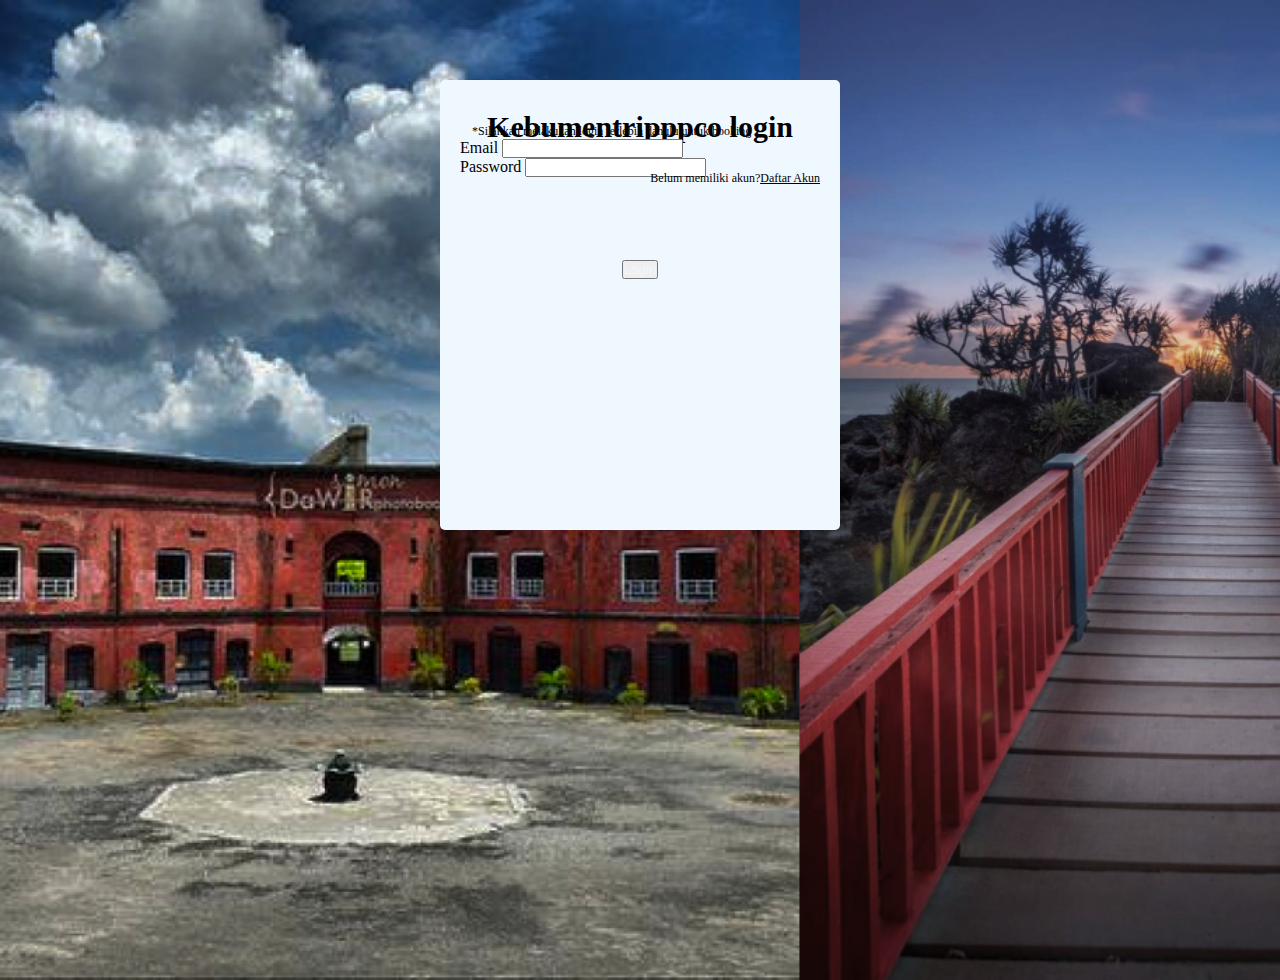
<file: index.html>
<!DOCTYPE html>
<html lang="en">
<head>
    <meta charset="UTF-8">
    <meta name="viewport" content="width=device-width, initial-scale=1.0">
    <title>logintripppco</title>
    <link rel="stylesheet" href="style.css">
    <link href="https://cdn.jsdelivr.net/npm/bootstrap@5.0.2/dist/css/bootstrap.min.css" rel="stylesheet" integrity="sha384-EVSTQN3/azprG1Anm3QDgpJLIm9Nao0Yz1ztcQTwFspd3yD65VohhpuuCOmLASjC" crossorigin="anonymous">

</head>
<body>
    <div class="utama">
        <div class="content1">
            <div class="kotak_utama">
                <div class="judul">
                    <p>
                        Kebumentripppco login
                    </p>
                </div>
                <div class="ketKotak_uatama">
                    <p>*Silahkan melakukan login terlebih dahulu untuk booking</p>
                </div>
                <div class="form">
                    <form>
                        <div class="mb-3"><!--Kolom input email-->
                          <label for="exampleInputEmail1" class="form-label" >Email</label>
                          <input type="email" class="form-control" id="exampleInputEmail1" aria-describedby="emailHelp">
                          <!--apabila ingin menambahkan keterangan-->
                          <!--<div id="emailHelp" class="form-text">We'll never share your email with anyone else.</div>-->
                        </div>
                        <div class="mb-3"><!--kolom input password-->
                          <label for="exampleInputPassword1" class="form-label" >Password</label>
                          <input type="password" class="form-control" id="exampleInputPassword1">
                        </div>
                        <!--
                        <div class="mb-3 form-check">
                          <input type="checkbox" class="form-check-input" id="exampleCheck1">
                          <label class="form-check-label" for="exampleCheck1">Check me out</label>
                        </div>--><!--Untuk penamabahan fitur centang-->
                    </form>
                </div>
                <div class="tombol_pintasan"><!--Tombol menuju page registrasi-->
                    <!--<p><u>Forgot password?</u></p>--><!--untuk penambahan fitur forget password-->
                    <p>Belum memiliki akun?<u><a href="/register/register.html">Daftar Akun</u></a></p> 
                </div>
                <div class="button_login">
                    <button type="submit" class="btn btn-primary"><a href="/Home/home.html">Login</a></button>
                </div>
            </div>
        </div>
    </div>
</body>
</html>
</file>
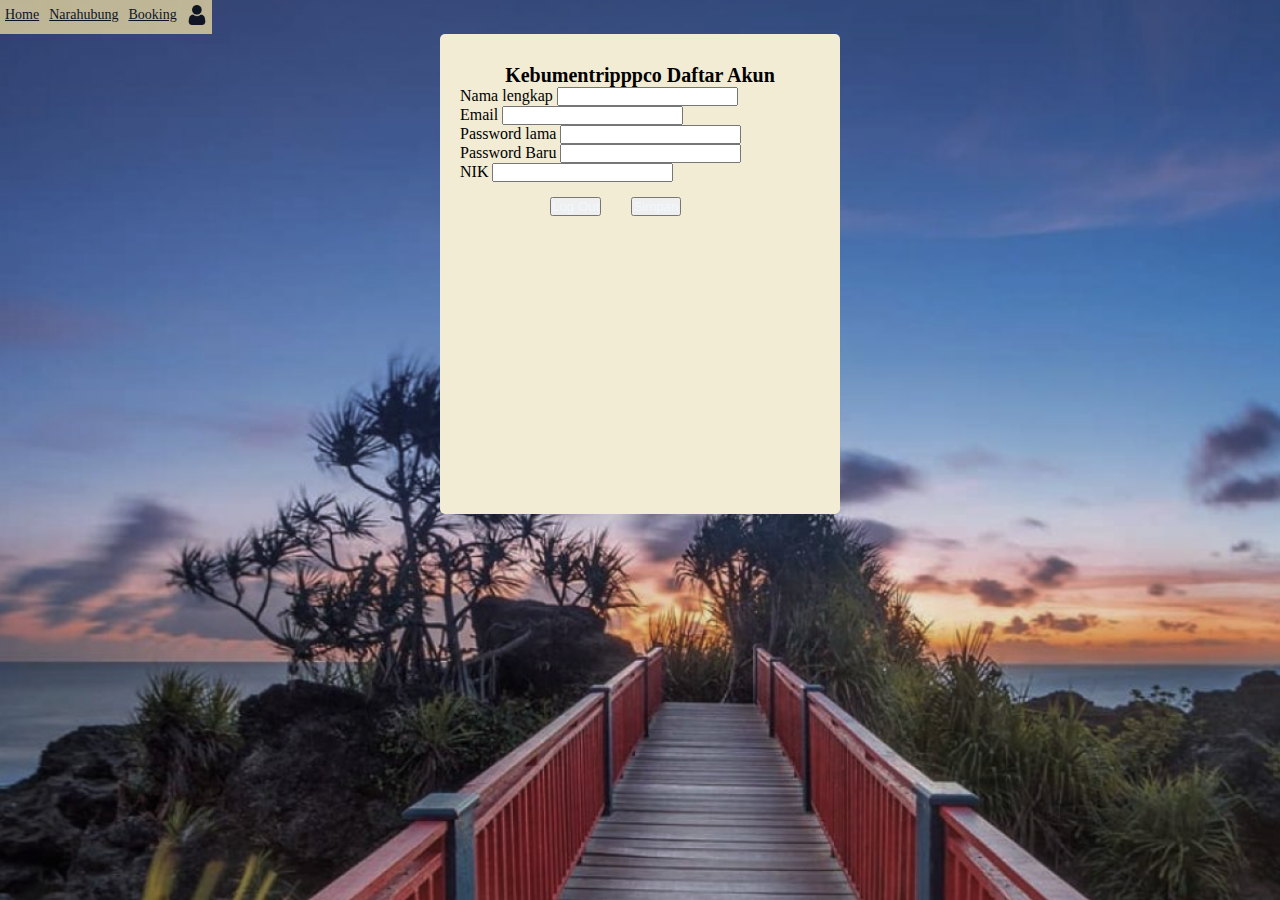
<file: akun/akun.html>
<!DOCTYPE html>
<html lang="en">
<head>
    <meta charset="UTF-8">
    <meta name="viewport" content="width=device-width, initial-scale=1.0">
    <title>Document</title>
    <link rel="stylesheet" href="style.css">
    <link href="https://cdn.jsdelivr.net/npm/bootstrap@5.0.2/dist/css/bootstrap.min.css" rel="stylesheet" integrity="sha384-EVSTQN3/azprG1Anm3QDgpJLIm9Nao0Yz1ztcQTwFspd3yD65VohhpuuCOmLASjC" crossorigin="anonymous">
</head>
<body>
    <div class="utama">
        <nav><!--untuk navbar-->
            <div class="navbar navbar-expand-lg navbar-light" id="v_navbar">
                <ul class="navbar_utama">
                    <li class="nav-beranda">
                        <a class = "nav-link" href="/Home/home.html">Home</a>
                    </li>
                    <li class="nav-narahubung">
                        <a class = "nav-link" href="/Narahubung/narahubung.html">Narahubung</a>
                    </li>
                    <li class="nav-booking">
                        <a class = "nav-link" href="/booking/booking.html">Booking</a>
                    </li>
                    <li class="nav-akun">
                        <a class = "nav-link" href="/akun/akun.html"><img src="img/akun.png" alt=""></a>
                    </li>
                </ul>
            </div>
        </nav>
        <div class="content1">
            <div class="kotak_utama">
                <div class="judul">
                    <p>
                        Kebumentripppco Daftar Akun
                    </p>
                </div>
                <div class="form">
                    <form>
                        <div class="mb-3"><!--untuk input password-->
                            <label for="InputName" class="form-label" >Nama lengkap</label>
                            <input type="name" class="form-control" id="InputName">
                          </div>
                        <div class="mb-3"><!--untuk input email-->
                          <label for="InputEmail" class="form-label" >Email</label>
                          <input type="email" class="form-control" id="InputEmail" aria-describedby="emailHelp">
                        </div>
                        <div class="mb-3"><!--untuk input password lama-->
                          <label for="InputPasswordLama" class="form-label" >Password lama</label>
                          <input type="password" class="form-control" id="InputPasswordLama">
                        </div>
                        <div class="mb-3"><!--untuk input password baru-->
                            <label for="InputPasswordBaru" class="form-label" >Password Baru</label>
                            <input type="password" class="form-control" id="InputPasswordBaru">
                          </div>
                        <div class="mb-3"><!--untuk input password-->
                            <label for="InputNIK" class="form-label" >NIK</label>
                            <input type="NIK" class="form-control" id="InputNIK">
                          </div>
                        <div class="onebutton">
                            <div class="button_logout">
                                <button type="logout" class="btn btn-danger"><a href="/index.html">Log Out</a></button>
                            </div>
                            <div class="button_simpan">
                                <button type="simpan" class="btn btn-primary"><a href="akun.html">Simpan</a></button>
                            </div>
                        </div>
                    </form>
                </div>
                </div>
            </div>
        </div>
    </div>  
</body>
</html>
</file>
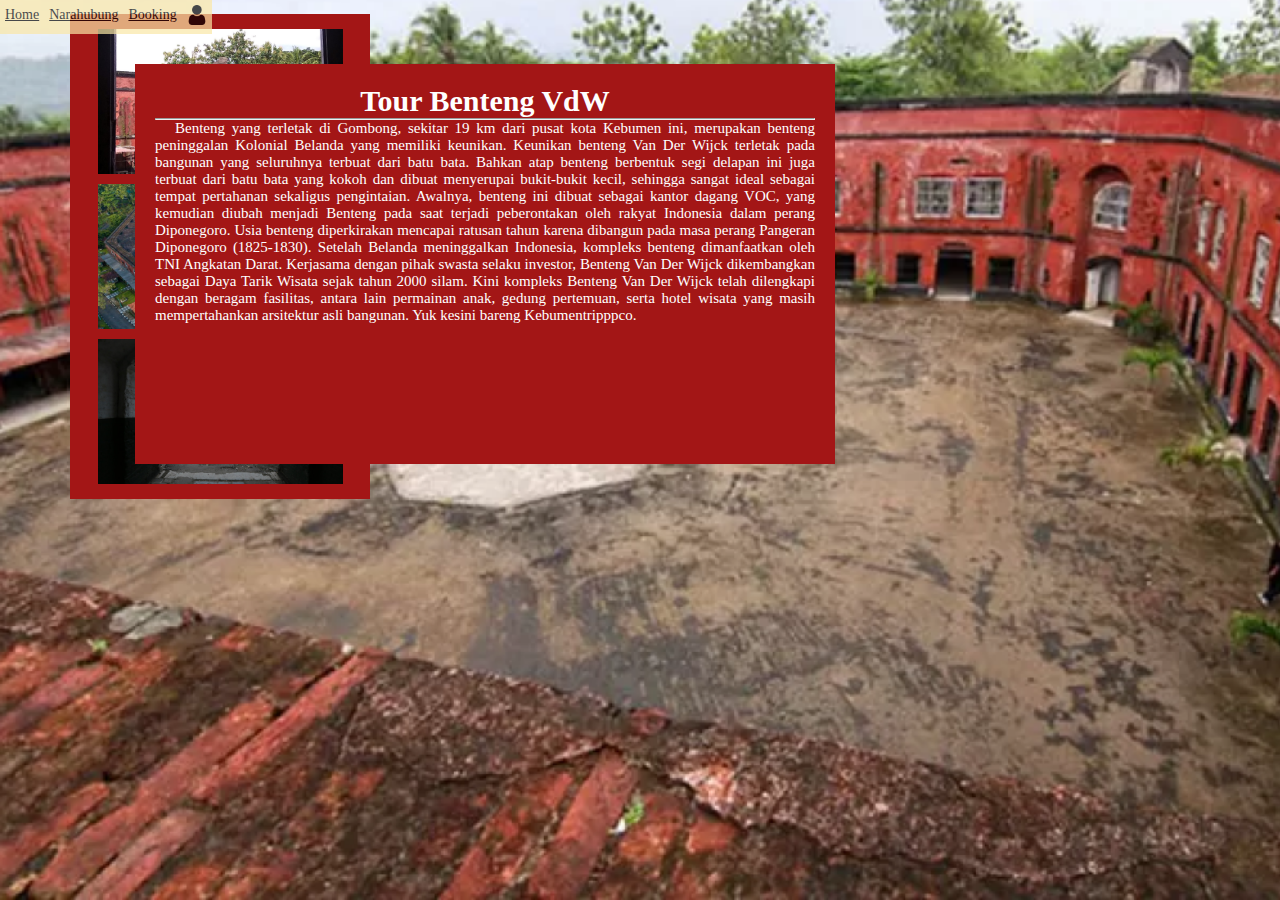
<file: benteng/benteng.html>
<!DOCTYPE html>
<html lang="en">
<head>
    <meta charset="UTF-8">
    <meta name="viewport" content="width=device-width, initial-scale=1.0">
    <title>Document</title>
    <link rel="stylesheet" href="style.css">
    <link href="https://cdn.jsdelivr.net/npm/bootstrap@5.0.2/dist/css/bootstrap.min.css" rel="stylesheet" integrity="sha384-EVSTQN3/azprG1Anm3QDgpJLIm9Nao0Yz1ztcQTwFspd3yD65VohhpuuCOmLASjC" crossorigin="anonymous">
</head>
<body>
  <div class="utama">
    <nav><!--untuk navbar-->
        <div class="navbar navbar-expand-lg navbar-light" id="v_navbar">
            <ul class="navbar_utama">
                <li class="nav-beranda">
                    <a class = "nav-link" href="/Home/home.html">Home</a>
                </li>
                <li class="nav-narahubung">
                    <a class = "nav-link" href="/Narahubung/narahubung.html">Narahubung</a>
                </li>
                <li class="nav-booking">
                    <a class = "nav-link" href="/booking/booking.html">Booking</a>
                </li>
                <li class="nav-akun">
                    <a class = "nav-link" href="/akun/akun.html"><img src="img/akun.png" alt=""></a>
                </li>
            </ul>
        </div>
    </nav>

    <div class="row content1">
        <div class="col-md-4 class1">
            <div class="kotak1">
                <div class="foto1">
                    <img src="img/foto1.png" alt="">
                </div>
                <div class="foto2">
                    <img src="img/foto2.png" alt="">
                </div>
                <div class="foto3">
                    <img src="img/foto3.png" alt="">
                </div>
            </div>
        </div>
        <div class="col-md-7 class2">
            <div class="subclass2">
                <div class="judul">
                    <p>Tour Benteng VdW</p>
                </div>
                <div class="ketJudul">
                    <p><hr>&nbsp;&nbsp;
                        Benteng yang terletak di Gombong, sekitar 19 km dari pusat kota Kebumen ini, 
                        merupakan benteng peninggalan Kolonial Belanda yang memiliki keunikan. 
                        Keunikan benteng Van Der Wijck terletak pada bangunan yang seluruhnya terbuat dari 
                        batu bata. Bahkan atap benteng berbentuk segi delapan ini juga terbuat dari batu bata 
                        yang kokoh dan dibuat menyerupai bukit-bukit kecil, sehingga sangat ideal sebagai tempat
                         pertahanan sekaligus pengintaian. Awalnya, benteng ini dibuat sebagai kantor dagang VOC,
                          yang kemudian diubah menjadi Benteng pada saat terjadi peberontakan oleh rakyat 
                          Indonesia dalam perang Diponegoro. Usia benteng diperkirakan mencapai ratusan tahun 
                          karena dibangun pada masa perang Pangeran Diponegoro (1825-1830). 
                        Setelah Belanda meninggalkan Indonesia, kompleks benteng dimanfaatkan oleh TNI Angkatan
                         Darat. Kerjasama dengan pihak swasta selaku investor, Benteng Van Der Wijck dikembangkan
                          sebagai Daya Tarik Wisata sejak tahun 2000 silam. Kini kompleks Benteng Van Der Wijck 
                          telah dilengkapi dengan beragam fasilitas, antara lain permainan anak, gedung pertemuan,
                           serta hotel wisata yang masih mempertahankan arsitektur asli bangunan. Yuk kesini bareng Kebumentripppco.
                    </p>
                </div>
            </div>
        </div>
    </div>
  </div>  
</body>
</html>
</file>
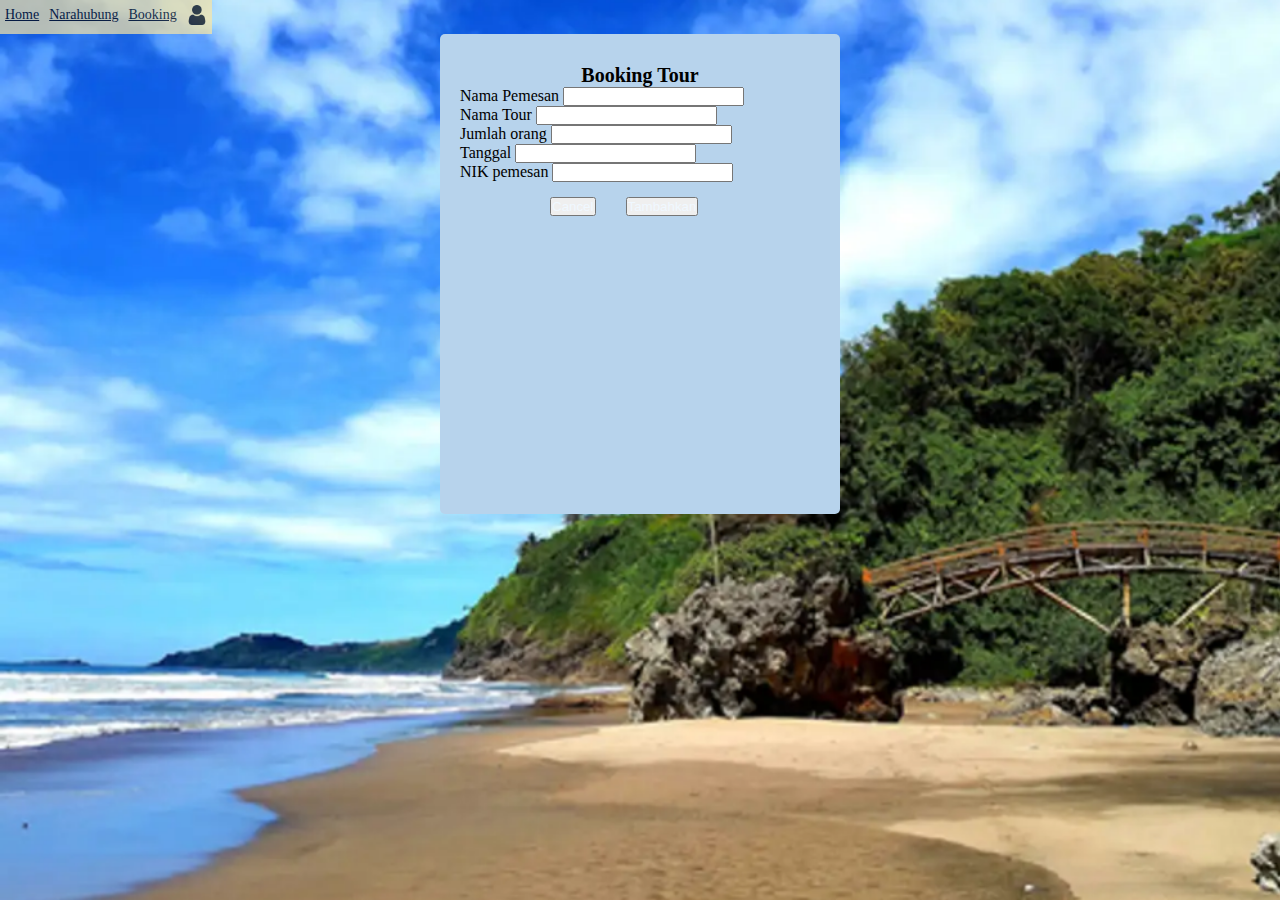
<file: booking/booking.html>
<!DOCTYPE html>
<html lang="en">
<head>
    <meta charset="UTF-8">
    <meta name="viewport" content="width=device-width, initial-scale=1.0">
    <title>Document</title>
    <link rel="stylesheet" href="style.css">
    <link href="https://cdn.jsdelivr.net/npm/bootstrap@5.0.2/dist/css/bootstrap.min.css" rel="stylesheet" integrity="sha384-EVSTQN3/azprG1Anm3QDgpJLIm9Nao0Yz1ztcQTwFspd3yD65VohhpuuCOmLASjC" crossorigin="anonymous">
</head>
<body>
    <div class="utama">
        <nav><!--untuk navbar-->
            <div class="navbar navbar-expand-lg navbar-light" id="v_navbar">
                <ul class="navbar_utama">
                    <li class="nav-beranda">
                        <a class = "nav-link" href="/Home/home.html">Home</a>
                    </li>
                    <li class="nav-narahubung">
                        <a class = "nav-link" href="/Narahubung/narahubung.html">Narahubung</a>
                    </li>
                    <li class="nav-booking">
                        <a class = "nav-link" href="/booking/booking.html">Booking</a>
                    </li>
                    <li class="nav-akun">
                        <a class = "nav-link" href="/akun/akun.html"><img src="img/akun.png" alt=""></a>
                    </li>
                </ul>
            </div>
        </nav>
        <div class="content1">
            <div class="kotak_utama">
                <div class="judul">
                    <p>
                        Booking Tour
                    </p>
                </div>
                <div class="form">
                    <form>
                        <div class="mb-3"><!--untuk input Nama pemesan-->
                            <label for="InputName" class="form-label" >Nama Pemesan</label>
                            <input type="name" class="form-control" id="InputName">
                          </div>
                        <div class="mb-3"><!--untuk input NameTour-->
                          <label for="InputNameTour" class="form-label">Nama Tour</label>
                          <input type="name" class="form-control" id="InputNameTour">
                        </div>
                        <div class="mb-3"><!--untuk input jumlah penumpang-->
                          <label for="InputJumlah" class="form-label" >Jumlah orang</label>
                          <input type="jumlah" class="form-control" id="InputJumlah">
                        </div>
                        <div class="mb-3"><!--untuk input tanggal-->
                            <label for="Inputtanggal" class="form-label">Tanggal</label>
                            <input type="tanggal" class="form-control" id="Inputtanggal">
                          </div>
                        <div class="mb-3"><!--untuk input password-->
                            <label for="InputNIK" class="form-label" >NIK pemesan</label>
                            <input type="NIK" class="form-control" id="InputNIK">
                          </div>
                        <div class="onebutton">
                            <div class="button_cancel">
                                <button type="cancel" class="btn btn-danger"><a href="/Home/home.html">Cancel</a></button>
                            </div>
                            <div class="button_tambahkan">
                                <button type="tambahkan" class="btn btn-primary"><a href="/Home/home.html">Tambahkan</a></button>
                            </div>
                        </div>
                    </form>
                </div>
                </div>
            </div>
        </div>
    </div>  
</body>
</html>
</file>
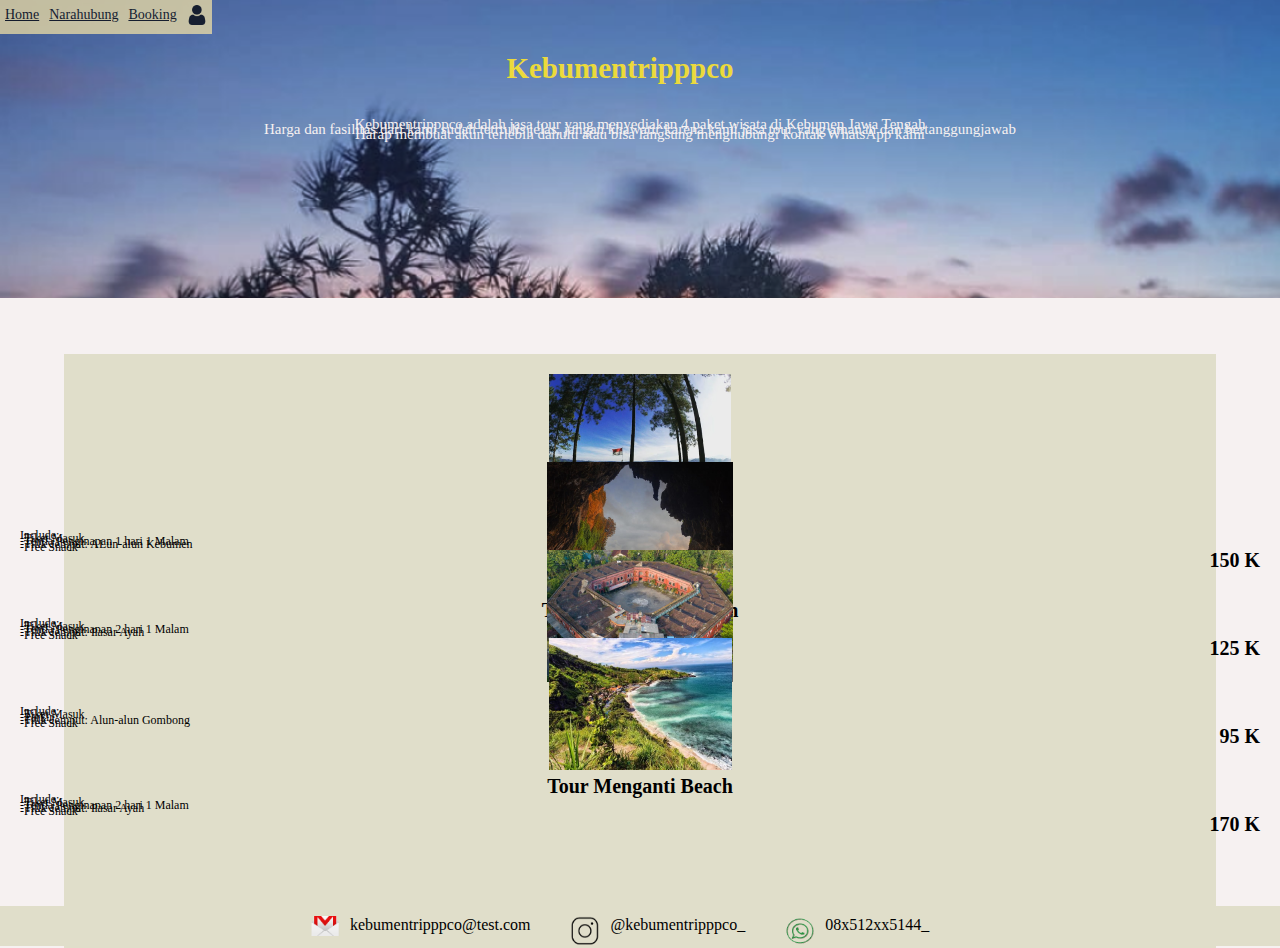
<file: Home/home.html>
<!DOCTYPE html>
<html lang="en">
<head>
    <meta charset="UTF-8">
    <meta name="viewport" content="width=device-width, initial-scale=1.0">
    <title>kebumentrippco</title>
    <link rel="stylesheet" href="style.css">
    <link href="https://cdn.jsdelivr.net/npm/bootstrap@5.0.2/dist/css/bootstrap.min.css" rel="stylesheet" integrity="sha384-EVSTQN3/azprG1Anm3QDgpJLIm9Nao0Yz1ztcQTwFspd3yD65VohhpuuCOmLASjC" crossorigin="anonymous">
</head>
<body>
    <div class="utama">
        <nav><!--untuk navbar-->
            <div class="navbar navbar-expand-lg navbar-light" id="v_navbar">
                <ul class="navbar_utama">
                    <li class="nav-beranda">
                        <a class = "nav-link" href="home.html">Home</a>
                    </li>
                    <li class="nav-narahubung">
                        <a class = "nav-link" href="/Narahubung/narahubung.html">Narahubung</a>
                    </li>
                    <li class="nav-booking">
                        <a class = "nav-link" href="/booking/booking.html">Booking</a>
                    </li>
                    <li class="nav-akun">
                        <a class = "nav-link" href="/akun/akun.html"><img src="img/akun.png" alt=""></a>
                    </li>
                </ul>
            </div>
        </nav>
        <div class="content1"><!--bagian 1-->
            <img src="img/bg2.png" alt="">
            <div class="text1">
                <p>Kebumentripppco</p>
            </div>
            <div class="text2">
                <p>Kebumentripppco adalah jasa tour yang menyediakan 4 paket wisata di Kebumen Jawa Tengah</p>
                <p>Harga dan fasilitas dari kami sudah tetrtulis jelas, jangan khawatir karena kami jasa tour yang amanah dan bertanggungjawab</p>
                <p>Harap membuat akun terlebih dahulu atau bisa langsung menghubungi kontak WhatsApp kami</p>
            </div>
        </div>
        <div class="row content2"><!--untuk kotakan 4-->
            <div class="col-md-3 kotak1">
                <div class="box1"></div>
                <div class="isibox1">
                    <img src="img/foto1.png" alt="">
                    <p><a href="/Pentulu/pentulu.html">Tour Pentulu Indah</a></p>
                </div>
                <div class="keterangan1">
                    <p>Include:</p>
                    <p>-Tiket Masuk</p>
                    <p>-Tenda Penginapan 1 hari 1 Malam</p>
                    <p>-Titik Jemput: ALun-alun Kebumen</p>
                    <p>-Free Snack</p>
                </div>
                <div class="harga1">
                    <p>150 K</p>
                </div>
            </div>
            <div class="col-md-3 kotak2">
                <div class="box2"></div>
                <div class="isibox2">
                    <img src="img/foto2.png" alt="">
                    <p><a href="/surumanis/surumanis.html">Tour Surumanis Beach</a></p>
                </div>
                <div class="keterangan2">
                    <p>Include:</p>
                    <p>-Tiket Masuk</p>
                    <p>-Tenda Penginapan 2 hari 1 Malam</p>
                    <p>-Titik Jemput: Pasar Ayah</p>
                    <p>-Free Snack</p>
                </div>
                <div class="harga1">
                    <p>125 K</p>
                </div>
            </div>
            <div class="col-md-3 kotak3">
                <div class="box3"></div>
                <div class="isibox3">
                    <img src="img/foto3 .png" alt="">
                    <p><a href="/benteng/benteng.html">Tour Benteng VdW</a></p>
                </div>
                <div class="keterangan3">
                    <p>Include:</p>
                    <p>-Tiket Masuk</p>
                    <p>-Parkir</p>
                    <p>-Titik Jemput: Alun-alun Gombong</p>
                    <p>-Free Snack</p>
                </div>
                <div class="harga1">
                    <p>95 K</p>
                </div>
            </div>
            <div class="col-md-3 kotak4">
                <div class="box4"></div>
                <div class="isibox4">
                    <img src="img/foto4.png" alt="">
                    <p><a href="/menganti/menganti.html">Tour Menganti Beach</a></p>
                </div>
                <div class="keterangan4">
                    <p>Include:</p>
                    <p>-Tiket Masuk</p>
                    <p>-Tenda Penginapan 2 hari 1 Malam</p>
                    <p>-Titik Jemput: Pasar Ayah</p>
                    <p>-Free Snack</p>
                </div>
                <div class="harga1">
                    <p>170 K</p>
                </div>
            </div>
        </div>
        <div class="footer"><!--utama footer-->
            <div class="add_email"><!--pengaturan alamat email-->
                <img src="img/logo_email.png" alt="">
                <p>kebumentripppco@test.com</p>
            </div>
            <div class="add_instagram"><!--pengaturan alamat instagram-->
                <img src="img/logo_ig.png" alt="">
                <p>@kebumentripppco_</p>
            </div>
            <div class="add_wa"><!--pengaturan alamat email-->
                <img src="img/logo_wa.png" alt="">
                <p>08x512xx5144_</p>
            </div>
        </div>
    </div>
</body>
</html>
</file>
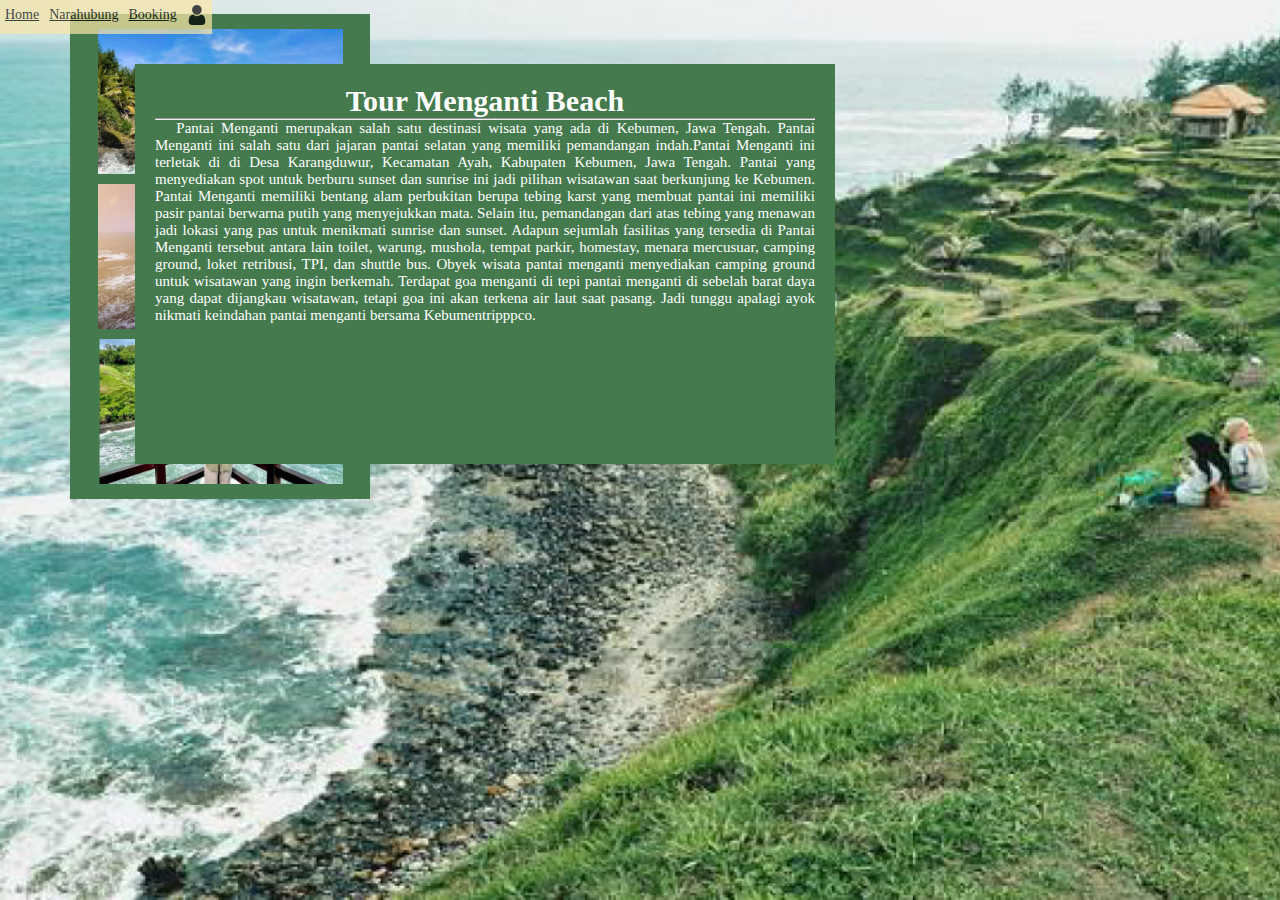
<file: menganti/menganti.html>
<!DOCTYPE html>
<html lang="en">
<head>
    <meta charset="UTF-8">
    <meta name="viewport" content="width=device-width, initial-scale=1.0">
    <title>Document</title>
    <link rel="stylesheet" href="style.css">
    <link href="https://cdn.jsdelivr.net/npm/bootstrap@5.0.2/dist/css/bootstrap.min.css" rel="stylesheet" integrity="sha384-EVSTQN3/azprG1Anm3QDgpJLIm9Nao0Yz1ztcQTwFspd3yD65VohhpuuCOmLASjC" crossorigin="anonymous">
</head>
<body>
  <div class="utama">
    <nav><!--untuk navbar-->
        <div class="navbar navbar-expand-lg navbar-light" id="v_navbar">
            <ul class="navbar_utama">
                <li class="nav-beranda">
                    <a class = "nav-link" href="/Home/home.html">Home</a>
                </li>
                <li class="nav-narahubung">
                    <a class = "nav-link" href="/Narahubung/narahubung.html">Narahubung</a>
                </li>
                <li class="nav-booking">
                    <a class = "nav-link" href="/booking/booking.html">Booking</a>
                </li>
                <li class="nav-akun">
                    <a class = "nav-link" href="/akun/akun.html"><img src="img/akun.png" alt=""></a>
                </li>
            </ul>
        </div>
    </nav>

    <div class="row content1">
        <div class="col-md-4 class1">
            <div class="kotak1">
                <div class="foto1">
                    <img src="img/foto1.png" alt="">
                </div>
                <div class="foto2">
                    <img src="img/foto2.png" alt="">
                </div>
                <div class="foto3">
                    <img src="img/foto3.png" alt="">
                </div>
            </div>
        </div>
        <div class="col-md-7 class2">
            <div class="subclass2">
                <div class="judul">
                    <p>Tour Menganti Beach</p>
                </div>
                <div class="ketJudul">
                    <p><hr>&nbsp;&nbsp;
                        Pantai Menganti merupakan salah satu destinasi wisata yang ada di Kebumen, Jawa Tengah.
                         Pantai Menganti ini salah satu dari jajaran pantai selatan yang memiliki pemandangan
                          indah.Pantai Menganti ini terletak di di Desa Karangduwur, Kecamatan Ayah, Kabupaten
                           Kebumen, Jawa Tengah. Pantai yang menyediakan spot untuk berburu sunset dan sunrise 
                           ini jadi pilihan wisatawan saat berkunjung ke Kebumen. Pantai Menganti memiliki
                            bentang alam perbukitan berupa tebing karst yang membuat pantai ini memiliki pasir
                             pantai berwarna putih yang menyejukkan mata. Selain itu, pemandangan dari atas
                              tebing yang menawan jadi lokasi yang pas untuk menikmati sunrise dan sunset.   
                        Adapun sejumlah fasilitas yang tersedia di Pantai Menganti tersebut antara lain toilet,
                         warung, mushola, tempat parkir, homestay, menara mercusuar, camping ground, loket
                          retribusi, TPI, dan shuttle bus. Obyek wisata pantai menganti menyediakan 
                          camping ground untuk wisatawan yang ingin berkemah. Terdapat goa menganti 
                          di tepi pantai menganti di sebelah barat daya yang dapat dijangkau wisatawan,
                           tetapi goa ini akan terkena air laut saat pasang. 
                           Jadi tunggu apalagi ayok nikmati keindahan pantai menganti bersama Kebumentripppco.
                    </p>
                </div>
            </div>
        </div>
    </div>
  </div>  
</body>
</html>
</file>
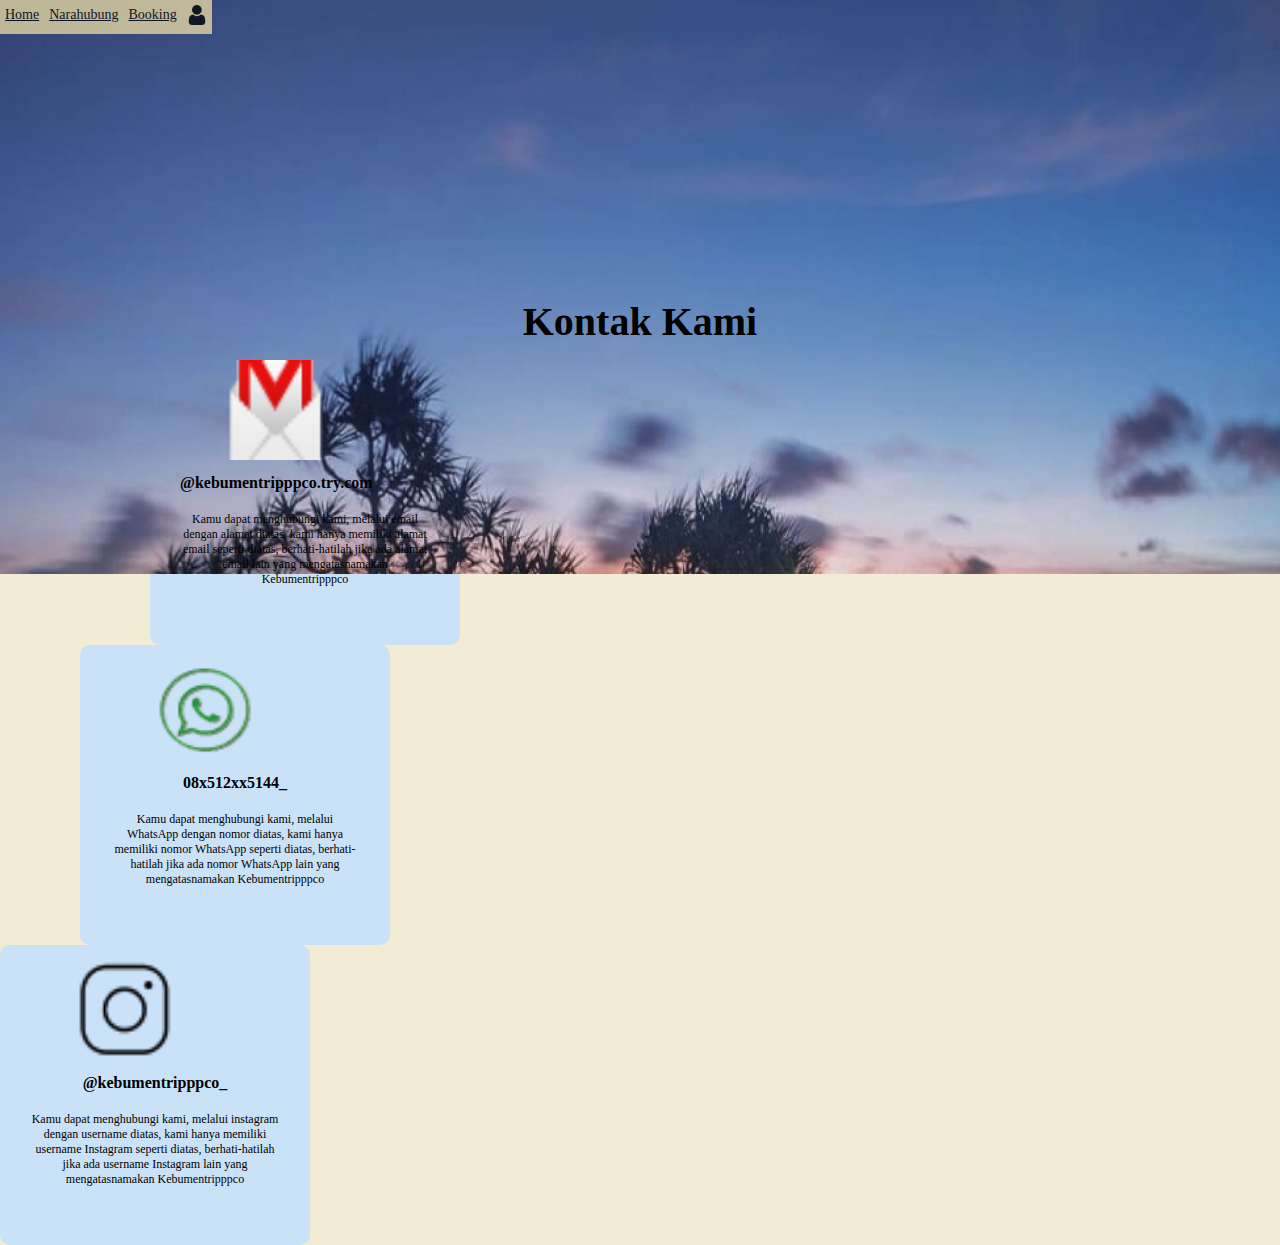
<file: Narahubung/narahubung.html>
<!DOCTYPE html>
<html lang="en">
<head>
    <meta charset="UTF-8">
    <meta name="viewport" content="width=device-width, initial-scale=1.0">
    <title>Document</title>
    <link rel="stylesheet" href="style.css">
    <link href="https://cdn.jsdelivr.net/npm/bootstrap@5.0.2/dist/css/bootstrap.min.css" rel="stylesheet" integrity="sha384-EVSTQN3/azprG1Anm3QDgpJLIm9Nao0Yz1ztcQTwFspd3yD65VohhpuuCOmLASjC" crossorigin="anonymous">
</head>
<body>
    <div class="utama">
        <nav><!--untuk navbar-->
            <div class="navbar navbar-expand-lg navbar-light" id="v_navbar">
                <ul class="navbar_utama">
                    <li class="nav-beranda">
                        <a class = "nav-link" href="/Home/home.html">Home</a>
                    </li>
                    <li class="nav-narahubung">
                        <a class = "nav-link" href="/Narahubung/narahubung.html">Narahubung</a>
                    </li>
                    <li class="nav-booking">
                        <a class = "nav-link" href="/akun/akun.html">Booking</a>
                    </li>
                    <li class="nav-akun">
                        <a class = "nav-link" href="/akun/akun.html"><img src="img/akun.png" alt=""></a>
                    </li>
                </ul>
            </div>
        </nav>
        <div class="content1">
            <img src="img/bg1.png" alt="">
            <div class="text1">
            <p>Kontak Kami</p>
            </div>
        </div>
        <div class="row content2">
            <div class="col-md-4 kotak1">
                <div class="subclass_kotak1">
                    <img src="img/logo_email.png" alt="">
                <h3>@kebumentripppco.try.com</h3>
                <p>Kamu dapat menghubungi kami, melalui email dengan alamat diatas, kami hanya memiliki alamat email seperti diatas, berhati-hatilah jika ada alamat email lain yang mengatasnamakan Kebumentripppco</p>
                </div>
            </div>
            <div class="col-md-4 kotak2">
                <div class="subclass_kotak2">
                    <img src="img/logo_wa.png" alt="">
                    <h3>08x512xx5144_</h3>
                    <p>Kamu dapat menghubungi kami, melalui WhatsApp dengan nomor  diatas, kami hanya memiliki nomor WhatsApp seperti diatas, berhati-hatilah jika ada nomor WhatsApp lain yang mengatasnamakan Kebumentripppco</p>
                </div>
            </div>
            <div class="col-md-4 kotak3">
                <div class="subclass_kotak3">
                    <img src="img/logo_ig.png" alt="">
                <h3>@kebumentripppco_</h3>
                <p>Kamu dapat menghubungi kami, melalui instagram dengan username diatas, kami hanya memiliki username Instagram seperti diatas, berhati-hatilah jika ada username Instagram lain yang mengatasnamakan Kebumentripppco</p>
                </div>
            </div>
        </div>
    </div>
</body>
</html>
</file>
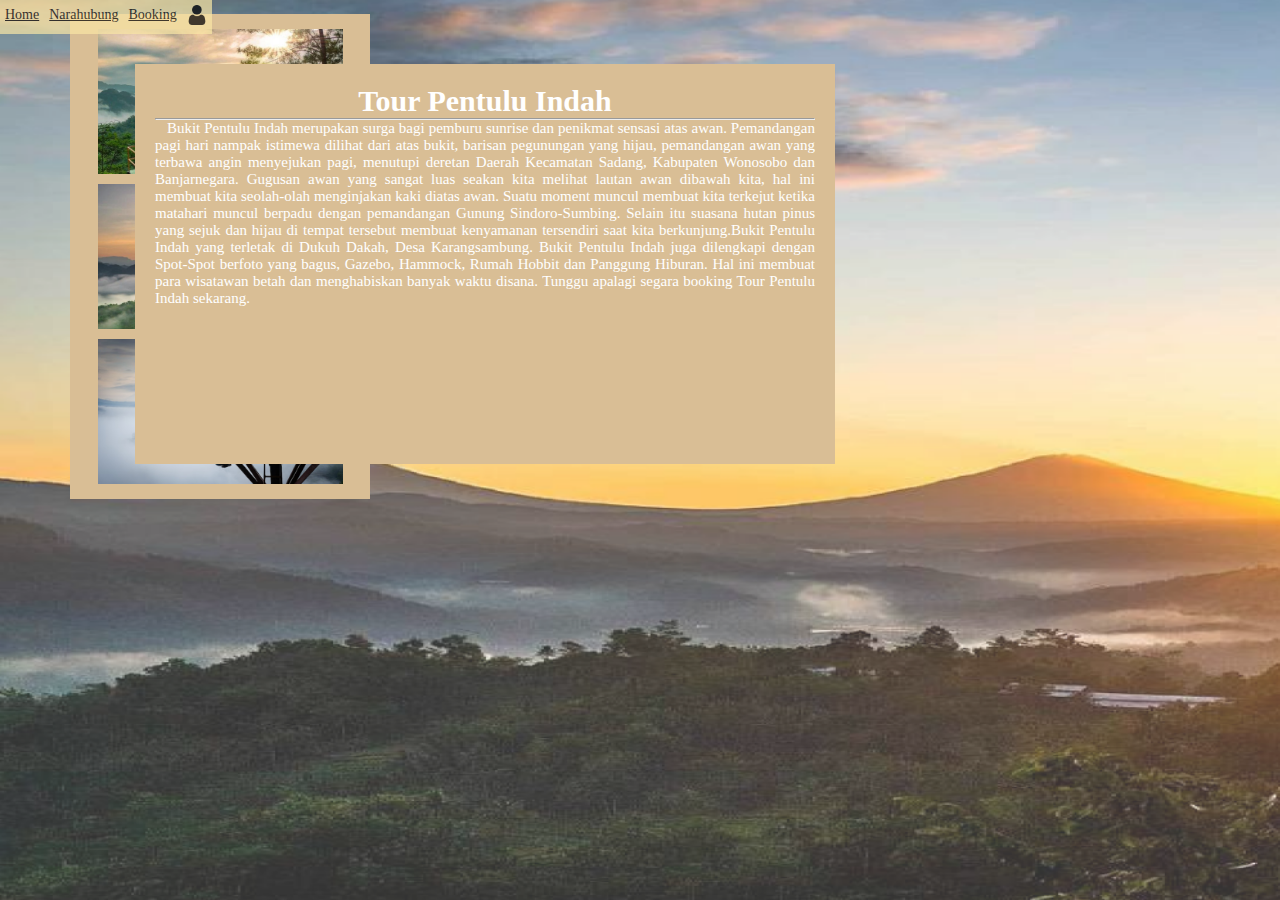
<file: Pentulu/pentulu.html>
<!DOCTYPE html>
<html lang="en">
<head>
    <meta charset="UTF-8">
    <meta name="viewport" content="width=device-width, initial-scale=1.0">
    <title>Document</title>
    <link rel="stylesheet" href="style.css">
    <link href="https://cdn.jsdelivr.net/npm/bootstrap@5.0.2/dist/css/bootstrap.min.css" rel="stylesheet" integrity="sha384-EVSTQN3/azprG1Anm3QDgpJLIm9Nao0Yz1ztcQTwFspd3yD65VohhpuuCOmLASjC" crossorigin="anonymous">
</head>
<body>
  <div class="utama">
    <nav><!--untuk navbar-->
        <div class="navbar navbar-expand-lg navbar-light" id="v_navbar">
            <ul class="navbar_utama">
                <li class="nav-beranda">
                    <a class = "nav-link" href="/Home/home.html">Home</a>
                </li>
                <li class="nav-narahubung">
                    <a class = "nav-link" href="/Narahubung/narahubung.html">Narahubung</a>
                </li>
                <li class="nav-booking">
                    <a class = "nav-link" href="/booking/booking.html">Booking</a>
                </li>
                <li class="nav-akun">
                    <a class = "nav-link" href="/akun/akun.html"><img src="img/akun.png" alt=""></a>
                </li>
            </ul>
        </div>
    </nav>

    <div class="row content1">
        <div class="col-md-4 class1">
            <div class="kotak1">
                <div class="foto1">
                    <img src="img/foto1.png" alt="">
                </div>
                <div class="foto2">
                    <img src="img/foto2.png" alt="">
                </div>
                <div class="foto3">
                    <img src="img/foto3.png" alt="">
                </div>
            </div>
        </div>
        <div class="col-md-7 class2">
            <div class="subclass2">
                <div class="judul">
                    <p>Tour Pentulu Indah</p>
                </div>
                <div class="ketJudul">
                    <p><hr>&nbsp;&nbsp;
                        Bukit Pentulu Indah merupakan surga bagi pemburu sunrise dan penikmat sensasi atas awan.
                         Pemandangan pagi hari nampak istimewa dilihat dari atas bukit, barisan pegunungan yang
                          hijau, pemandangan awan yang terbawa angin menyejukan pagi, menutupi deretan Daerah
                           Kecamatan Sadang, Kabupaten Wonosobo dan Banjarnegara. Gugusan awan yang sangat luas
                            seakan kita melihat lautan awan dibawah kita, hal ini membuat kita seolah-olah 
                            menginjakan kaki diatas awan. Suatu moment muncul membuat kita terkejut ketika 
                            matahari muncul berpadu dengan pemandangan Gunung Sindoro-Sumbing. Selain itu 
                            suasana hutan pinus yang sejuk dan hijau di tempat tersebut membuat kenyamanan 
                            tersendiri saat kita berkunjung.Bukit Pentulu Indah yang terletak di Dukuh Dakah,
                             Desa Karangsambung. Bukit Pentulu Indah juga dilengkapi dengan Spot-Spot berfoto 
                             yang bagus, Gazebo, Hammock, Rumah Hobbit dan Panggung Hiburan. Hal ini membuat 
                             para wisatawan betah dan menghabiskan banyak waktu disana. Tunggu apalagi segara 
                             booking Tour Pentulu Indah sekarang.
                    </p>
                </div>
            </div>
        </div>
    </div>
  </div>  
</body>
</html>
</file>
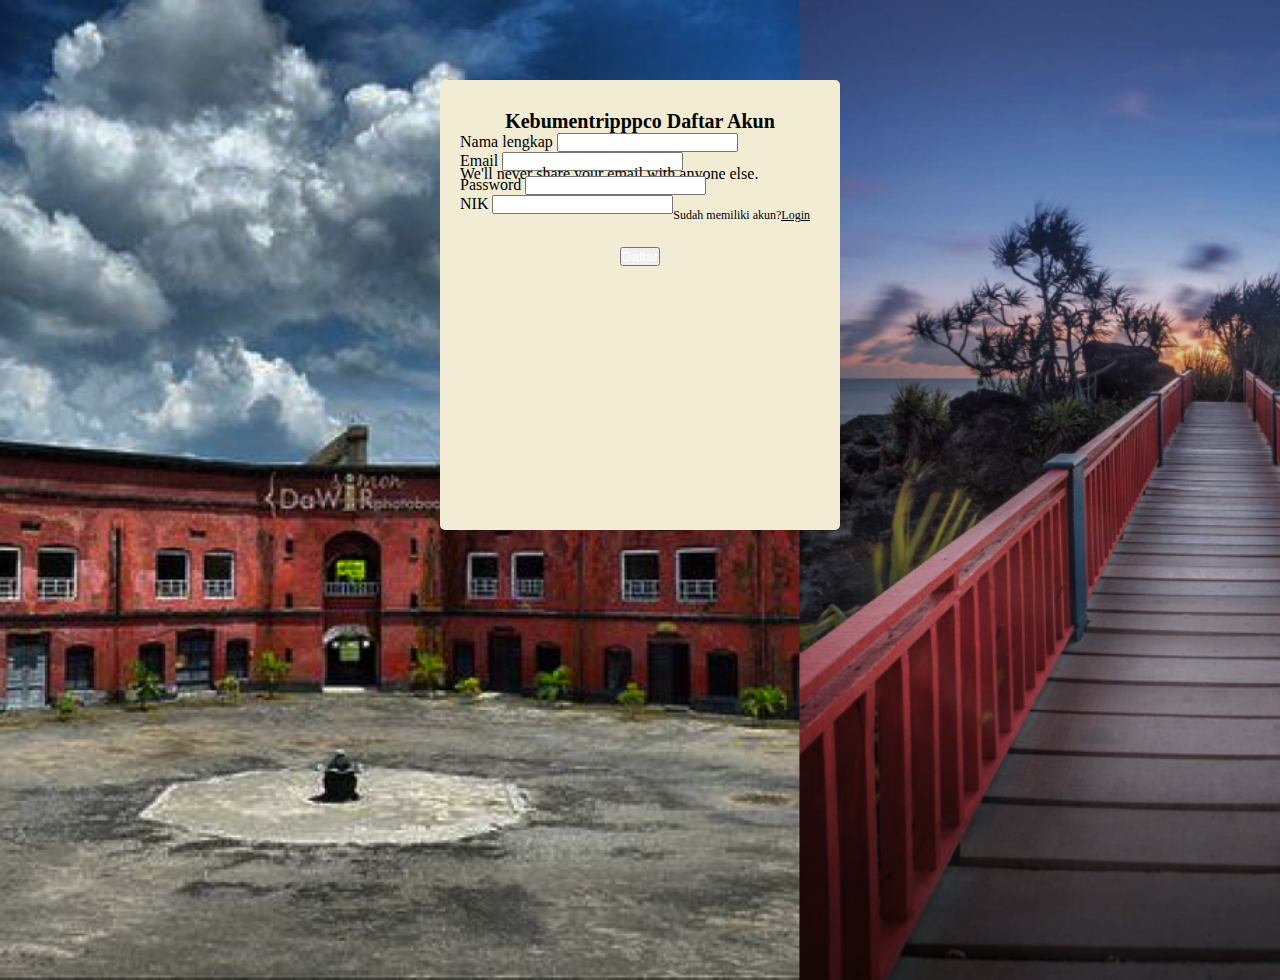
<file: register/register.html>
<!DOCTYPE html>
<html lang="en">
<head>
    <meta charset="UTF-8">
    <meta name="viewport" content="width=device-width, initial-scale=1.0">
    <title>logintripppco</title>
    <link rel="stylesheet" href="style.css">
    <link href="https://cdn.jsdelivr.net/npm/bootstrap@5.0.2/dist/css/bootstrap.min.css" rel="stylesheet" integrity="sha384-EVSTQN3/azprG1Anm3QDgpJLIm9Nao0Yz1ztcQTwFspd3yD65VohhpuuCOmLASjC" crossorigin="anonymous">

</head>
<body>
    <div class="utama">
        <div class="content1">
            <div class="kotak_utama">
                <div class="judul">
                    <p>
                        Kebumentripppco Daftar Akun
                    </p>
                </div>
                <div class="form">
                    <form>
                        <div class="mb-3"><!--untuk input password-->
                            <label for="InputName" class="form-label" >Nama lengkap</label>
                            <input type="name" class="form-control" id="InputName">
                          </div>
                        <div class="mb-3"><!--untuk input email-->
                          <label for="InputEmail" class="form-label" >Email</label>
                          <input type="email" class="form-control" id="InputEmail" aria-describedby="emailHelp">
                          <div id="emailHelp" class="form-text">We'll never share your email with anyone else.</div>
                        </div>
                        <div class="mb-3"><!--untuk input password-->
                          <label for="InputPassword" class="form-label" >Password</label>
                          <input type="password" class="form-control" id="InputPassword">
                        </div>
                        <div class="mb-3"><!--untuk input password-->
                            <label for="InputNIK" class="form-label" >NIK</label>
                            <input type="NIK" class="form-control" id="InputNIK">
                          </div>
                        <!--<div class="mb-3 form-check">
                          <input type="checkbox" class="form-check-input" id="exampleCheck1">
                          <label class="form-check-label" for="exampleCheck1">Check me out</label>
                        </div>--><!--untuk menambahkan fitur centang-->
                    </form>
                </div>
                <div class="tombol_pintasan">
                    <div class="tombol_pintasan"><!--Tombol menuju page login-->
                        <!--<p><u>Forgot password?</u></p>--><!--untuk penambahan fitur forget password-->
                        <p>Sudah memiliki akun?<u><a href="/index.html">Login</u></a></p> 
                    </div>
                </div>
                <div class="button_daftar">
                    <button type="submit" class="btn btn-primary"><a href="/index.html">Daftar</a></button>
                </div>
            </div>
        </div>
    </div>
</body>
</html>
</file>
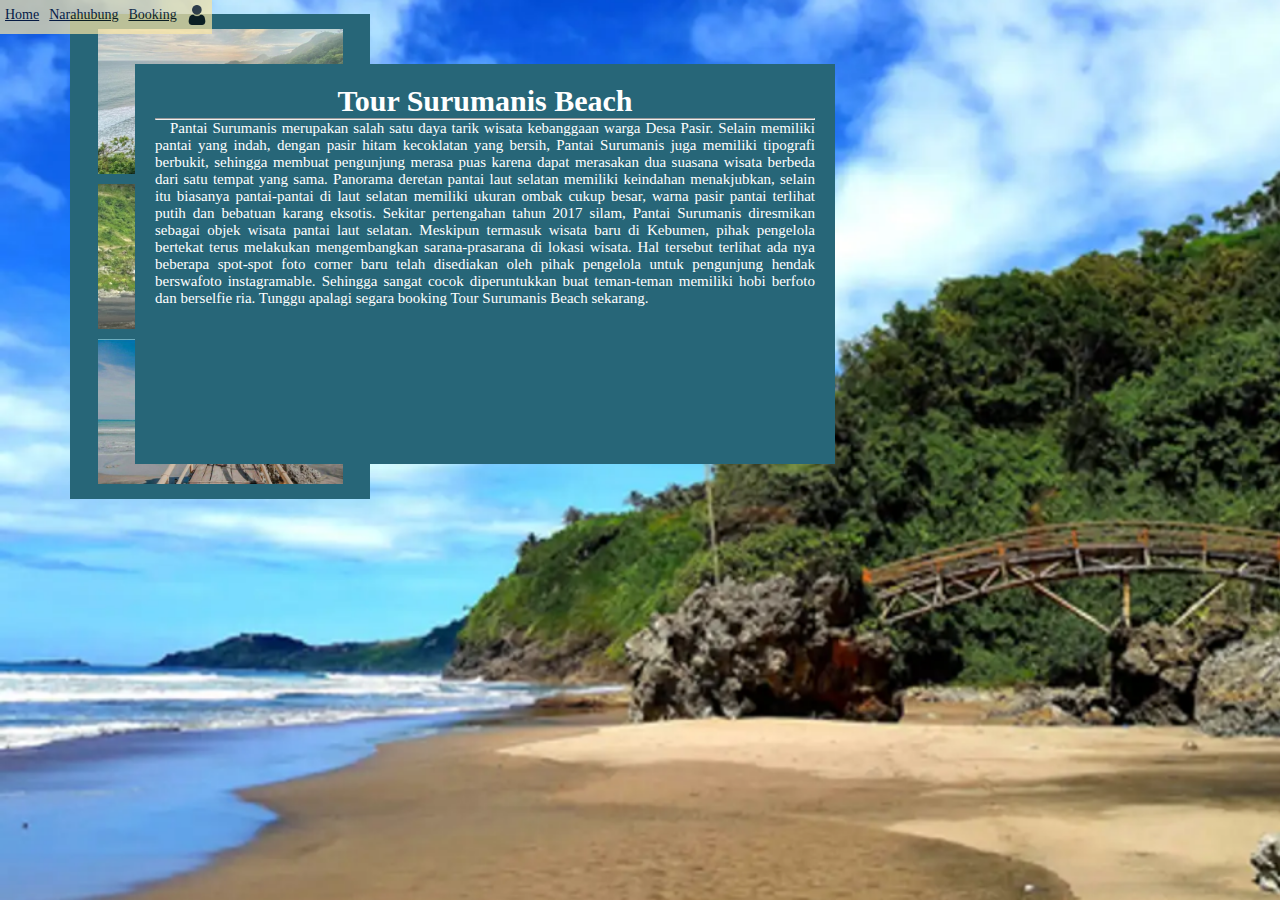
<file: surumanis/surumanis.html>
<!DOCTYPE html>
<html lang="en">
<head>
    <meta charset="UTF-8">
    <meta name="viewport" content="width=device-width, initial-scale=1.0">
    <title>Document</title>
    <link rel="stylesheet" href="style.css">
    <link href="https://cdn.jsdelivr.net/npm/bootstrap@5.0.2/dist/css/bootstrap.min.css" rel="stylesheet" integrity="sha384-EVSTQN3/azprG1Anm3QDgpJLIm9Nao0Yz1ztcQTwFspd3yD65VohhpuuCOmLASjC" crossorigin="anonymous">
</head>
<body>
  <div class="utama">
    <nav><!--untuk navbar-->
        <div class="navbar navbar-expand-lg navbar-light" id="v_navbar">
            <ul class="navbar_utama">
                <li class="nav-beranda">
                    <a class = "nav-link" href="/index.html">Home</a>
                </li>
                <li class="nav-narahubung">
                    <a class = "nav-link" href="/Narahubung/narahubung.html">Narahubung</a>
                </li>
                <li class="nav-booking">
                    <a class = "nav-link" href="/login/login.html">Booking</a>
                </li>
                <li class="nav-akun">
                    <a class = "nav-link" href=""><img src="img/akun.png" alt=""></a>
                </li>
            </ul>
        </div>
    </nav>

    <div class="row content1">
        <div class="col-md-4 class1">
            <div class="kotak1">
                <div class="foto1">
                    <img src="img/foto1.png" alt="">
                </div>
                <div class="foto2">
                    <img src="img/foto2.png" alt="">
                </div>
                <div class="foto3">
                    <img src="img/foto3.png" alt="">
                </div>
            </div>
        </div>
        <div class="col-md-7 class2">
            <div class="subclass2">
                <div class="judul">
                    <p>Tour Surumanis Beach</p>
                </div>
                <div class="ketJudul">
                    <p><hr>&nbsp;&nbsp;
                        Pantai Surumanis merupakan salah satu daya tarik wisata kebanggaan warga Desa Pasir. Selain memiliki pantai
                         yang indah, dengan pasir hitam kecoklatan yang bersih, Pantai Surumanis juga memiliki tipografi berbukit, 
                         sehingga membuat pengunjung merasa puas karena dapat merasakan dua suasana wisata berbeda dari satu tempat 
                         yang sama. Panorama deretan pantai laut selatan memiliki keindahan menakjubkan, selain itu biasanya pantai-pantai
                          di laut selatan memiliki ukuran ombak cukup besar, warna pasir pantai terlihat putih dan bebatuan karang eksotis.
                           Sekitar pertengahan tahun 2017 silam, Pantai Surumanis diresmikan sebagai objek wisata pantai laut selatan.
                            Meskipun termasuk wisata baru di Kebumen, pihak pengelola bertekat terus melakukan mengembangkan 
                            sarana-prasarana di lokasi wisata. Hal tersebut terlihat ada nya beberapa spot-spot foto corner baru telah 
                            disediakan oleh pihak pengelola untuk pengunjung hendak berswafoto instagramable. Sehingga sangat cocok 
                            diperuntukkan buat teman-teman memiliki hobi berfoto dan berselfie ria. Tunggu apalagi segara booking Tour 
                            Surumanis Beach sekarang.
                    </p>
                </div>
            </div>
        </div>
    </div>
  </div>  
</body>
</html>
</file>
<file: style.css>
@import url('https://fonts.googleapis.com/css2?family=Poppins:wght@200&display=swap');

/*default semua*/
*,html, body{
    margin: 0%;
    padding: 0%;

}

/*pengaturan body*/
body{ 
    width: auto;
    height:100vh ;
    background-image: url(img/bg1.png);
    background-size: cover;
}


/*content1*/
/*utamanya content1*/
.content1{
    display: flex;
    justify-content: center;
    margin-top: 80px;

}

.kotak_utama{
    width: 400px;
    height: 450px;
    background-color: #f0f8ff;
    justify-content: center;
    margin-left: 10px;
    margin-right: 10px;
    border-radius: 5px;
}
.ketKotak_uatama{
    font-size: 12px;
    margin-left: 32px;
    margin-top: -20px;
}

.judul{
    display: flex;
    justify-content: center;
    margin-top: 20px;
}
.judul p{
    margin-top: 10px;
    padding-left: 10px;
    padding-right: 10px;
    font-size: 30px;
    font-weight: bold;
    color: black;
    border-radius: 8px;

}


.form{
    padding-left: 20px;
    padding-right: 20px;
}

.tombol_pintasan{
    font-size: 12px;
    color: black;
    font-style: underline;
    text-align: right;
    margin-right: 10px;
    line-height: 3px;
}

.tombol_pintasan a{
    font-size: 12px;
    color: black;
    font-style: underline;
    text-align: right;
    margin-right: 10px;
    line-height: 3px;
}


.button_login{
    margin-top: 80px;
    text-align: center;
}

.button_login a{
    color: #f0f8ff;
    text-decoration: none;
}
</file>
<file: akun/style.css>
@import url('https://fonts.googleapis.com/css2?family=Poppins:wght@200&display=swap');
/*default semua*/
*,html, body{
    margin: 0%;
    padding: 0%;

}
/*pengaturan body*/
body{ 
    width: 100%;
    height:100vh ;
    background-image: url(img/menganti\ 4.png);
    background-size: cover;
}

/*navbar*/
.navbar_utama{
    display: flex;
    margin-left: auto;
    text-decoration: none;

}

/*untuk menghilangkan bulat-bulat di list navbar_utama*/
.navbar_utama li{
    list-style-type: none;
    padding: 5px;
    background-color: #FAE7A6;
    opacity: 70%;

}

/*pengaturan warna dan size font navbar*/
.navbar_utama a{
    color: black;
    font-size: 14px;
}

/*untuk icon akun*/
.nav-akun img{
    width: 20px;
    height: 20px;
}

/*content1*/
/*utamanya content1*/
.content1{
    display: flex;
    justify-content: center;
}

.kotak_utama{
    width: 400px;
    height: 480px;
    justify-content: center;
    margin-left: 10px;
    margin-right: 10px;
    background-color: #f2ecd5;
    border-radius: 5px;
}

.judul{
    display: flex;
    justify-content: center;
    margin-top: 20px;
}
.judul p{
    margin-top: 10px;
    padding-left: 10px;
    padding-right: 10px;
    font-size: 20px;
    font-weight: bold;
    color: black;    
    border-radius: 8px;
    /*background-color: aliceblue;*/
}


.form{
    padding-left: 20px;
    padding-right: 20px;
    line-height: 5px;
}

.onebutton{
    display:flex;
    margin-left: 90px;
}
.button_logout{
    margin-top: 15px;
    text-align: center;
    margin-right: 30px;
    
}
.button_simpan{
    margin-top: 15px;
    text-align: center;
}

.button_logout a{
    color: aliceblue;
    text-decoration: none;
}

.button_simpan a{
    color: aliceblue;
    text-decoration: none;
}
</file>
<file: benteng/style.css>
@import url('https://fonts.googleapis.com/css2?family=Poppins:wght@200&display=swap');
/*default semua*/
*,html, body{
    margin: 0%;
    padding: 0%;

}
/*pengaturan body*/
body{ 
    width: 100%;
    height:100vh ;
    background-image: url(img/bg1.png);
    background-size: cover;
}

/*navbar*/
.navbar_utama{
    display: flex;
    margin-left: auto;
    text-decoration: none;

}

/*untuk menghilangkan bulat-bulat di list navbar_utama*/
.navbar_utama li{
    list-style-type: none;
    padding: 5px;
    background-color: #FAE7A6;
    opacity: 70%;
}

/*pengaturan warna dan size font navbar*/
.navbar_utama a{
    color: black;
    font-size: 14px;
}

/*untuk icon akun*/
.nav-akun img{
    width: 20px;
    height: 20px;
}

/*pengaturan content1*/
.content1{
    margin-top: -10px;
    display: flex;
}

/*pengaturan kelas pertama (class1) di dalam content1*/
.class1{
    width: 100px;
    height: 500px;
    line-height: 10px;
    margin-top: -10px;
}

/*pengaturan kelas img pertama (class1) di dalam content1*/
.class1 img{
    width: 245px;
    height: 145px;
    justify-items: center;
    margin-left: 28px;
}

/*pengaturan kotak kelas pertama (class1) di dalam content1*/
.kotak1{
    width: 300px;
    height: auto;
    padding-top: 5px;
    padding-bottom: 5px;
    background-color: #A31616;
    margin-left: 70px;
}


/*pengaturan foto*/
.foto1{
    margin-top: 10px;
}

.foto2{
    margin-top: 10px;
}

.foto3{
    margin-top: 10px;
    margin-bottom: 10px;
}


/*pengaturan kelas kedua(class2) di dalam content1*/
.subclass2{
    width: 700px;
    height: 400px;
    margin-left: 35px;
    background-color: #A31616;
    margin-top: 0%;
}

/*pengaturan font judul*/
.judul p{
    color: #fff;
    font-size: 30px;
    font-weight: bold;
    text-align: center;
    margin-top: 40px;
    padding-top: 20px;
}


/*pengaturan font keterangan judul*/
.ketJudul{
    color: #fff;
    font-size: 15px;
    text-align: justify;
    margin-left: 20px;
    margin-right: 20px;
}
</file>
<file: booking/style.css>
@import url('https://fonts.googleapis.com/css2?family=Poppins:wght@200&display=swap');
/*default semua*/
*,html, body{
    margin: 0%;
    padding: 0%;

}
/*pengaturan body*/
body{ 
    width: 100%;
    height:100vh ;
    background-image: url(img/bg1.png);
    background-size: cover;
}

/*navbar*/
.navbar_utama{
    display: flex;
    margin-left: auto;
    text-decoration: none;

}

/*untuk menghilangkan bulat-bulat di list navbar_utama*/
.navbar_utama li{
    list-style-type: none;
    padding: 5px;
    background-color: #FAE7A6;
    opacity: 70%;

}

/*pengaturan warna dan size font navbar*/
.navbar_utama a{
    color: black;
    font-size: 14px;
}

/*untuk icon akun*/
.nav-akun img{
    width: 20px;
    height: 20px;
}

/*content1*/
/*utamanya content1*/
.content1{
    display: flex;
    justify-content: center;
}

.kotak_utama{
    width: 400px;
    height: 480px;
    justify-content: center;
    margin-left: 10px;
    margin-right: 10px;
    background-color: #b7d3ec;
    border-radius: 5px;
}

.judul{
    display: flex;
    justify-content: center;
    margin-top: 20px;
}
.judul p{
    margin-top: 10px;
    padding-left: 10px;
    padding-right: 10px;
    font-size: 20px;
    font-weight: bold;
    color: black;    
    border-radius: 8px;
    /*background-color: aliceblue;*/
}


.form{
    padding-left: 20px;
    padding-right: 20px;
    line-height: 5px;
}

.onebutton{
    display:flex;
    margin-left: 90px;
}
.button_cancel{
    margin-top: 15px;
    text-align: center;
    margin-right: 30px;
    
}
.button_tambahkan{
    margin-top: 15px;
    text-align: center;
}

.button_cancel a{
    color: aliceblue;
    text-decoration: none;
}

.button_tambahkan a{
    color: aliceblue;
    text-decoration: none;
}
</file>
<file: Home/style.css>
@import url('https://fonts.googleapis.com/css2?family=Poppins:wght@200&display=swap');
/*default semua*/
*,html, body{
    margin: 0%;
    padding: 0%;

}
/*pengaturan body*/
body{ 
    width: 100%;
    height:100vh ;
    background-color: #F6F1F1;
}

/*navbar*/
.navbar_utama{
    display: flex;
    margin-left: auto;
    text-decoration: none;

}

/*untuk menghilangkan bulat-bulat di list navbar_utama*/
.navbar_utama li{
    list-style-type: none;
    padding: 5px;
    background-color: #FAE7A6;
    opacity: 70%;

}

/*pengaturan warna dan size font navbar*/
.navbar_utama a{
    color: black;
    font-size: 14px;
}

/*untuk icon akun*/
.nav-akun img{
    width: 20px;
    height: 20px;
}

/*untuk pengaturan content1*/
.content1{
    width: 100%;
    height: 50vh;
}

/*untk pengaturan img content1*/
.content1 img{
    width: 100%;
    height: 70hv;
    margin-top: -7%;
}


/*pengaturan text1*/
.text1{
    color: #ECDA3B;
    font-size: 29px;
    font-weight: bold;
    margin-left: 420px;
    margin-top: -250px;
    width: 400px;
    height: 70px;
}

/*penempatan huruf ditengah box text1*/
.text1 p{
    text-align: center;
}

/*pengaturan text2*/
.text2{
    color: #F6F1F1;
    font-size: 15px;
    margin-top: -px;
    line-height: 5px;
}

.text2 p{
    text-align: center;

}



/*content2*/
/*kotakan 1*/
.box1{
    background-color: #e0deca;
    color: black;
    height: 330px;
    width: 90%;
    margin-top: -130px;
    margin-left: 5%;
    margin-right: 5%;
}

/*penempatan agar ditengah*/
.isibox1{
    justify-content: center;
    text-align: center;
    font-size: 20px;
    font-weight: bold;
    margin-top: -310px;
}
.isibox1 a{
    color: black;
    text-decoration: none;
}

/*deskripsi kotakan1*/
.keterangan1 p{
    line-height: 3px;
    font-size: 12px;
    margin-left: 20px;
}

/*harga untuk kotakan1*/
.harga1 p{
    font-weight: bold;
    font-size: 20px;
    text-align: right;
    margin-right: 20px;
}



/*kotakan 2*/
.box2{
    background-color: #e0deca;
    color: black;
    height: 330px;
    width: 90%;
    margin-top: -130px;
    margin-left: 5%;
    margin-right: 5%;
}
/*penempatan agar ditengah*/
.isibox2{
    justify-content: center;
    text-align: center;
    font-size: 20px;
    font-weight: bold;
    margin-top: -310px;
}

.isibox2 a{
    color: black;
    text-decoration: none;
}

/*deskripsi kotakan1*/
.keterangan2 p{
    line-height: 3px;
    font-size: 12px;
    margin-left: 20px;
}

/*harga untuk kotakan1*/
.harga2 p{
    font-weight: bold;
    font-size: 20px;
    text-align: right;
    margin-right: 20px;
}



/*kotakan 3*/
.box3{
    background-color: #e0deca;
    color: black;
    height: 330px;
    width: 90%;
    margin-top: -130px;
    margin-left: 5%;
    margin-right: 5%;
}
/*penempatan agar ditengah*/
.isibox3{
    justify-content: center;
    text-align: center;
    font-size: 20px;
    font-weight: bold;
    margin-top: -310px;
}
.isibox3 a{
    color: black;
    text-decoration: none;
}

/*deskripsi kotakan1*/
.keterangan3 p{
    line-height: 3px;
    font-size: 12px;
    margin-left: 20px;
}

/*harga untuk kotakan1*/
.harga3 p{
    font-weight: bold;
    font-size: 20px;
    text-align: right;
    margin-right: 20px;
}


/*kotakan 4*/
.box4{
    background-color: #e0deca;
    color: black;
    height: 330px;
    width: 90%;
    margin-top: -130px;
    margin-left: 5%;
    margin-right: 5%;
}
/*penempatan agar ditengah*/
.isibox4{
    justify-content: center;
    text-align: center;
    font-size: 20px;
    font-weight: bold;
    margin-top: -310px;
}

.isibox4 a{
    color: black;
    text-decoration: none;
}

/*deskripsi kotakan1*/
.keterangan4 p{
    line-height: 3px;
    font-size: 12px;
    margin-left: 20px;
}

/*harga untuk kotakan1*/
.harga4 p{
    font-weight: bold;
    font-size: 20px;
    text-align: right;
    margin-right: 20px;
}



/*footer*/

.footer{
    display: flex;
    padding-left: 270px;
    margin-top: 70px;
    background-color: #e0deca;
}

/*footer alamat email*/
.add_email{
    margin-left: 40px;
    display: flex;
    margin-top: 10px;
}

.add_email img{
    width: 30px;
    height: 20px;
    margin-right: 10px;
}

/*footer alamat instagram*/
.add_instagram{
    margin-left: 40px;
    display: flex;
    margin-top: 10px;
}

.add_instagram img{
    width: 30px;
    height: 30px;
    margin-right: 10px;
}


/*footer alamat wa*/
.add_wa{
    margin-left: 40px;
    display: flex;
    margin-top: 10px;
}

.add_wa img{
    width: 30px;
    height: 30px;
    margin-right: 10px;
}
</file>
<file: menganti/style.css>
@import url('https://fonts.googleapis.com/css2?family=Poppins:wght@200&display=swap');
/*default semua*/
*,html, body{
    margin: 0%;
    padding: 0%;

}
/*pengaturan body*/
body{ 
    width: 100%;
    height:100vh ;
    background-image: url(img/bg1.png);
    background-size: cover;
}

/*navbar*/
.navbar_utama{
    display: flex;
    margin-left: auto;
    text-decoration: none;

}

/*untuk menghilangkan bulat-bulat di list navbar_utama*/
.navbar_utama li{
    list-style-type: none;
    padding: 5px;
    background-color: #FAE7A6;
    opacity: 70%;
}

/*pengaturan warna dan size font navbar*/
.navbar_utama a{
    color: black;
    font-size: 14px;
}

/*untuk icon akun*/
.nav-akun img{
    width: 20px;
    height: 20px;
}

/*pengaturan content1*/
.content1{
    margin-top: -10px;
    display: flex;
}

/*pengaturan kelas pertama (class1) di dalam content1*/
.class1{
    width: 100px;
    height: 500px;
    line-height: 10px;
    margin-top: -10px;
}

/*pengaturan kelas img pertama (class1) di dalam content1*/
.class1 img{
    width: 245px;
    height: 145px;
    justify-items: center;
    margin-left: 28px;
}

/*pengaturan kotak kelas pertama (class1) di dalam content1*/
.kotak1{
    width: 300px;
    height: auto;
    padding-top: 5px;
    padding-bottom: 5px;
    background-color: #45794E;
    margin-left: 70px;
}


/*pengaturan foto*/
.foto1{
    margin-top: 10px;
}

.foto2{
    margin-top: 10px;
}

.foto3{
    margin-top: 10px;
    margin-bottom: 10px;
}


/*pengaturan kelas kedua(class2) di dalam content1*/
.subclass2{
    width: 700px;
    height: 400px;
    margin-left: 35px;
    background-color: #45794E;
    margin-top: 0%;
}

/*pengaturan font judul*/
.judul p{
    color: #fff;
    font-size: 30px;
    font-weight: bold;
    text-align: center;
    margin-top: 40px;
    padding-top: 20px;
}


/*pengaturan font keterangan judul*/
.ketJudul{
    color: #fff;
    font-size: 15px;
    text-align: justify;
    margin-left: 20px;
    margin-right: 20px;
}
</file>
<file: Narahubung/style.css>
@import url('https://fonts.googleapis.com/css2?family=Poppins:wght@200&display=swap');
/*default semua*/
*,html, body{
    margin: 0%;
    padding: 0%;

}
/*pengaturan body*/
body{ 
    width: 100%;
    height:100vh ;
    background-color: #F2ECD5;
}

/*navbar*/
.navbar_utama{
    display: flex;
    margin-left: auto;
    text-decoration: none;

}

/*untuk menghilangkan bulat-bulat di list navbar_utama*/
.navbar_utama li{
    list-style-type: none;
    padding: 5px;
    background-color: #FAE7A6;
    opacity: 70%;

}

/*pengaturan warna dan size font navbar*/
.navbar_utama a{
    color: black;
    font-size: 14px;
}

/*untuk icon akun*/
.nav-akun img{
    width: 20px;
    height: 20px;
}

.content1 img{
    width: 100%;
    height: 70vh;
    margin-top: -7%;
}



.content1 p{
    text-align: center;
    font-size: 40px;
    color: black;
    font-weight: bold;
    margin-top: -280px;
}

.subclass_kotak1{
    width: 250px;
    height: 300px;
    background-color: #c9e2f8;
    padding-left: 30px;
    padding-right: 30px;
    margin-left: 150px;
    border-radius: 10px;
}

.subclass_kotak1 p{
    font-size: 12px;
    text-align: center;
    margin-top: 20px;
}

.subclass_kotak1 h3{
    font-size: 16px;
    margin-top: 10px;
}

.subclass_kotak1 img{
    width: 100px;
    height: 100px;
    margin-top: 15px;
    margin-left: 45px
}

/*kotak2*/
.subclass_kotak2{
    width: 250px;
    height: 300px;
    background-color: #c9e2f8;
    padding-left: 30px;
    padding-right: 30px;
    margin-left: 80px;
    margin-right: 30px;
    border-radius: 10px;
}

.subclass_kotak2 p{
    font-size: 12px;
    text-align: center;
    margin-top: 20px;
}

.subclass_kotak2 h3{
    font-size: 16px;
    margin-top: 10px;
    text-align: center;

}

.subclass_kotak2 img{
    width: 100px;
    height: 100px;
    margin-top: 15px;
    margin-left: 45px
}


/*kotak3*/
.subclass_kotak3{
    width: 250px;
    height: 300px;
    background-color: #c9e2f8;
    padding-left: 30px;
    padding-right: 30px;
    margin-right: 100px;
    border-radius: 10px;
}

.subclass_kotak3 p{
    font-size: 12px;
    text-align: center;
    margin-top: 20px;
}

.subclass_kotak3 h3{
    font-size: 16px;
    margin-top: 10px;
    text-align: center;

}

.subclass_kotak3 img{
    width: 100px;
    height: 100px;
    margin-top: 15px;
    margin-left: 45px
}
</file>
<file: Pentulu/style.css>
@import url('https://fonts.googleapis.com/css2?family=Poppins:wght@200&display=swap');
/*default semua*/
*,html, body{
    margin: 0%;
    padding: 0%;

}
/*pengaturan body*/
body{ 
    width: 100%;
    height:100vh ;
    background-image: url(img/bg1.png);
    background-size: cover;
}

/*navbar*/
.navbar_utama{
    display: flex;
    margin-left: auto;
    text-decoration: none;

}

/*untuk menghilangkan bulat-bulat di list navbar_utama*/
.navbar_utama li{
    list-style-type: none;
    padding: 5px;
    background-color: #FAE7A6;
    opacity: 70%;
}

/*pengaturan warna dan size font navbar*/
.navbar_utama a{
    color: black;
    font-size: 14px;
}

/*untuk icon akun*/
.nav-akun img{
    width: 20px;
    height: 20px;
}

/*pengaturan content1*/
.content1{
    margin-top: -10px;
    display: flex;
}

/*pengaturan kelas pertama (class1) di dalam content1*/
.class1{
    width: 100px;
    height: 500px;
    line-height: 10px;
    margin-top: -10px;
}

/*pengaturan kelas img pertama (class1) di dalam content1*/
.class1 img{
    width: 245px;
    height: 145px;
    justify-items: center;
    margin-left: 28px;
}

/*pengaturan kotak kelas pertama (class1) di dalam content1*/
.kotak1{
    width: 300px;
    height: auto;
    padding-top: 5px;
    padding-bottom: 5px;
    background-color: #D9BE95;
    margin-left: 70px;
}


/*pengaturan foto*/
.foto1{
    margin-top: 10px;
}

.foto2{
    margin-top: 10px;
}

.foto3{
    margin-top: 10px;
    margin-bottom: 10px;
}


/*pengaturan kelas kedua(class2) di dalam content1*/
.subclass2{
    width: 700px;
    height: 400px;
    margin-left: 35px;
    background-color: #D9BE95;
    margin-top: 0%;
}

/*pengaturan font judul*/
.judul p{
    color: #fff;
    font-size: 30px;
    font-weight: bold;
    text-align: center;
    margin-top: 40px;
    padding-top: 20px;
}


/*pengaturan font keterangan judul*/
.ketJudul{
    color: #fff;
    font-size: 15px;
    text-align: justify;
    margin-left: 20px;
    margin-right: 20px;
}
</file>
<file: register/style.css>
@import url('https://fonts.googleapis.com/css2?family=Poppins:wght@200&display=swap');

/*default semua*/
*,html, body{
    margin: 0%;
    padding: 0%;

}

/*pengaturan body*/
body{ 
    width: auto;
    height:100vh ;
    background-image: url(img/bg1.png);
    background-size: cover;
}



/*content1*/
/*utamanya content1*/
.content1{
    display: flex;
    justify-content: center;
    margin-top: 80px;
}

.kotak_utama{
    width: 400px;
    height: 450px;
    justify-content: center;
    margin-left: 10px;
    margin-right: 10px;
    background-color: #f2ecd5;
    border-radius: 5px;
}

.judul{
    display: flex;
    justify-content: center;
    margin-top: 20px;
}
.judul p{
    margin-top: 10px;
    padding-left: 10px;
    padding-right: 10px;
    font-size: 20px;
    font-weight: bold;
    color: black;    
    border-radius: 8px;
    /*background-color: aliceblue;*/
}


.form{
    padding-left: 20px;
    padding-right: 20px;
    line-height: 5px;
}

.tombol_pintasan{
    font-size: 12px;
    color: black;
    font-style: underline;
    text-align: right;
    margin-right: 10px;
    line-height: 3px;
}

.tombol_pintasan a{
    font-size: 12px;
    color: black;
    font-style: underline;
    text-align: right;
    margin-right: 10px;
    line-height: 3px;
}



.button_daftar{
    margin-top: 30px;
    text-align: center;
}

.button_daftar a{
    color: #ffff;
    text-decoration: none;
}
</file>
<file: surumanis/style.css>
@import url('https://fonts.googleapis.com/css2?family=Poppins:wght@200&display=swap');
/*default semua*/
*,html, body{
    margin: 0%;
    padding: 0%;

}
/*pengaturan body*/
body{ 
    width: 100%;
    height:100vh ;
    background-image: url(img/bg1.png);
    background-size: cover;
}

/*navbar*/
.navbar_utama{
    display: flex;
    margin-left: auto;
    text-decoration: none;

}

/*untuk menghilangkan bulat-bulat di list navbar_utama*/
.navbar_utama li{
    list-style-type: none;
    padding: 5px;
    background-color: #FAE7A6;
    opacity: 70%;
}

/*pengaturan warna dan size font navbar*/
.navbar_utama a{
    color: black;
    font-size: 14px;
}

/*untuk icon akun*/
.nav-akun img{
    width: 20px;
    height: 20px;
}

/*pengaturan content1*/
.content1{
    margin-top: -10px;
    display: flex;
}

/*pengaturan kelas pertama (class1) di dalam content1*/
.class1{
    width: 100px;
    height: 500px;
    line-height: 10px;
    margin-top: -10px;
}

/*pengaturan kelas img pertama (class1) di dalam content1*/
.class1 img{
    width: 245px;
    height: 145px;
    justify-items: center;
    margin-left: 28px;
}

/*pengaturan kotak kelas pertama (class1) di dalam content1*/
.kotak1{
    width: 300px;
    height: auto;
    padding-top: 5px;
    padding-bottom: 5px;
    background-color: #276678;
    margin-left: 70px;
}


/*pengaturan foto*/
.foto1{
    margin-top: 10px;
}

.foto2{
    margin-top: 10px;
}

.foto3{
    margin-top: 10px;
    margin-bottom: 10px;
}


/*pengaturan kelas kedua(class2) di dalam content1*/
.subclass2{
    width: 700px;
    height: 400px;
    margin-left: 35px;
    background-color: #276678;
    margin-top: 0%;
}

/*pengaturan font judul*/
.judul p{
    color: #fff;
    font-size: 30px;
    font-weight: bold;
    text-align: center;
    margin-top: 40px;
    padding-top: 20px;
}


/*pengaturan font keterangan judul*/
.ketJudul{
    color: #fff;
    font-size: 15px;
    text-align: justify;
    margin-left: 20px;
    margin-right: 20px;
}
</file>
